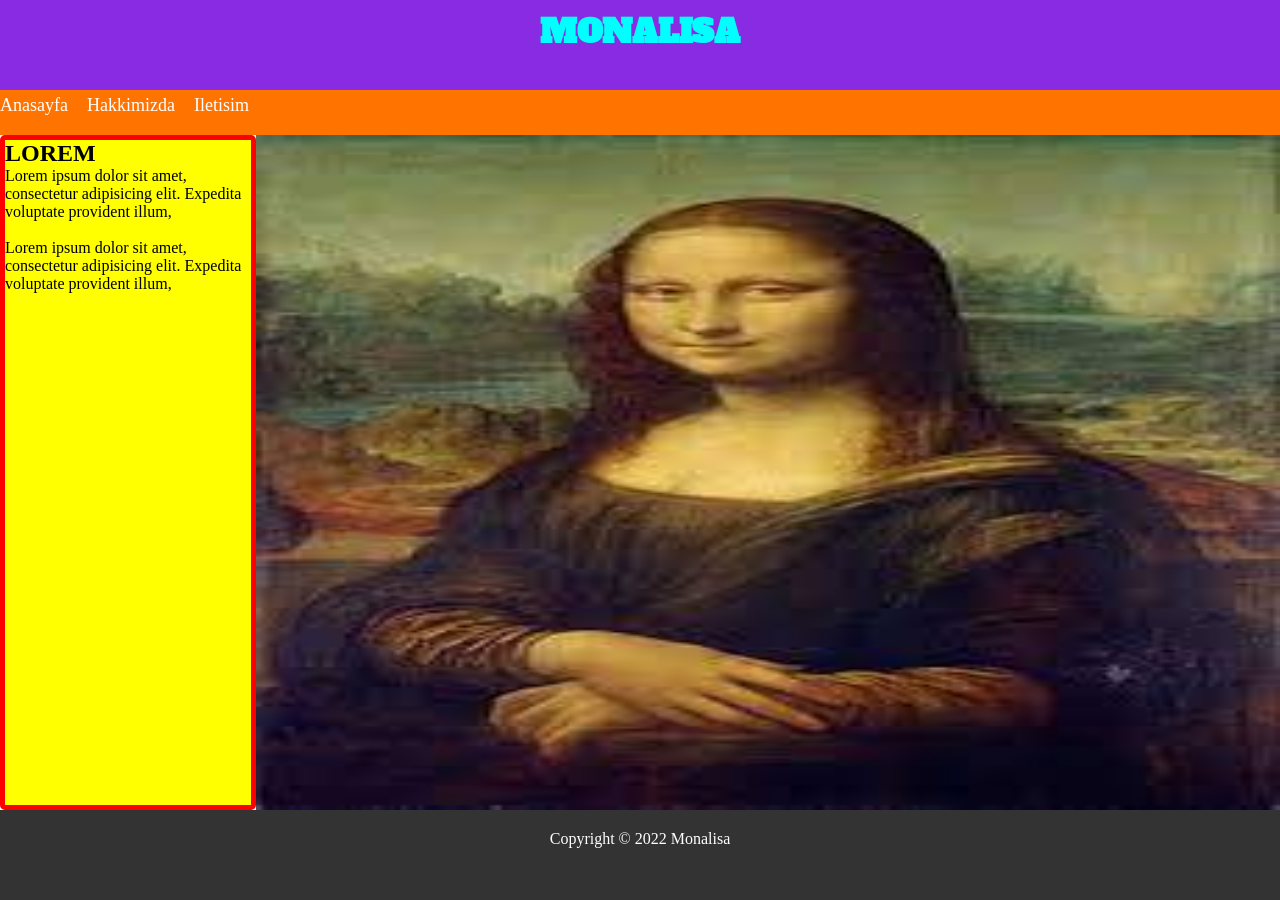
<file: Bg-Monalisa/index.html>
<!DOCTYPE html>
<html lang="en">
  <head>
    <meta charset="UTF-8" />
    <meta http-equiv="X-UA-Compatible" content="IE=edge" />
    <meta name="viewport" content="width=device-width, initial-scale=1.0" />
    <title>Monalisa</title>
    <link rel="stylesheet" href="style.css" />
    <link rel="stylesheet" href="https://cdnjs.cloudflare.com/ajax/libs/font-awesome/6.1.2/css/all.min.css">
<link rel="preconnect" href="https://fonts.googleapis.com">
<link rel="preconnect" href="https://fonts.gstatic.com" crossorigin>
<link href="https://fonts.googleapis.com/css2?family=Alfa+Slab+One&display=swap" rel="stylesheet">
</head>
  <body>
    <header id="main-header">
      <div class="container">
        <h1>MONALISA</h1>
      </div>
    </header>

    <nav id="navbar">
      <div class="container1">
        <ul>
          <li><a href="#">Anasayfa</a></li>
          <li><a href="#">Hakkimizda</a></li>
          <li><a href="#">Iletisim</a></li>
        </ul>
      </div>
    </nav>

    <div class="container2">
      

      <aside id="sidebar">
        <h1>LOREM</h1>
        <p>
          Lorem ipsum dolor sit amet, consectetur adipisicing elit. Expedita
          voluptate provident illum,
        </p>
        <br>
        <p>
          Lorem ipsum dolor sit amet, consectetur adipisicing elit. Expedita
          voluptate provident illum,
        </p>
        <br>
       
      </aside>
      <section id="main">
        <p></p>
      </section>
    </div>

    <footer id="main-footer">
      <p>Copyright &copy; 2022 Monalisa</p>
    </footer>
  </body>
</html>
</file>
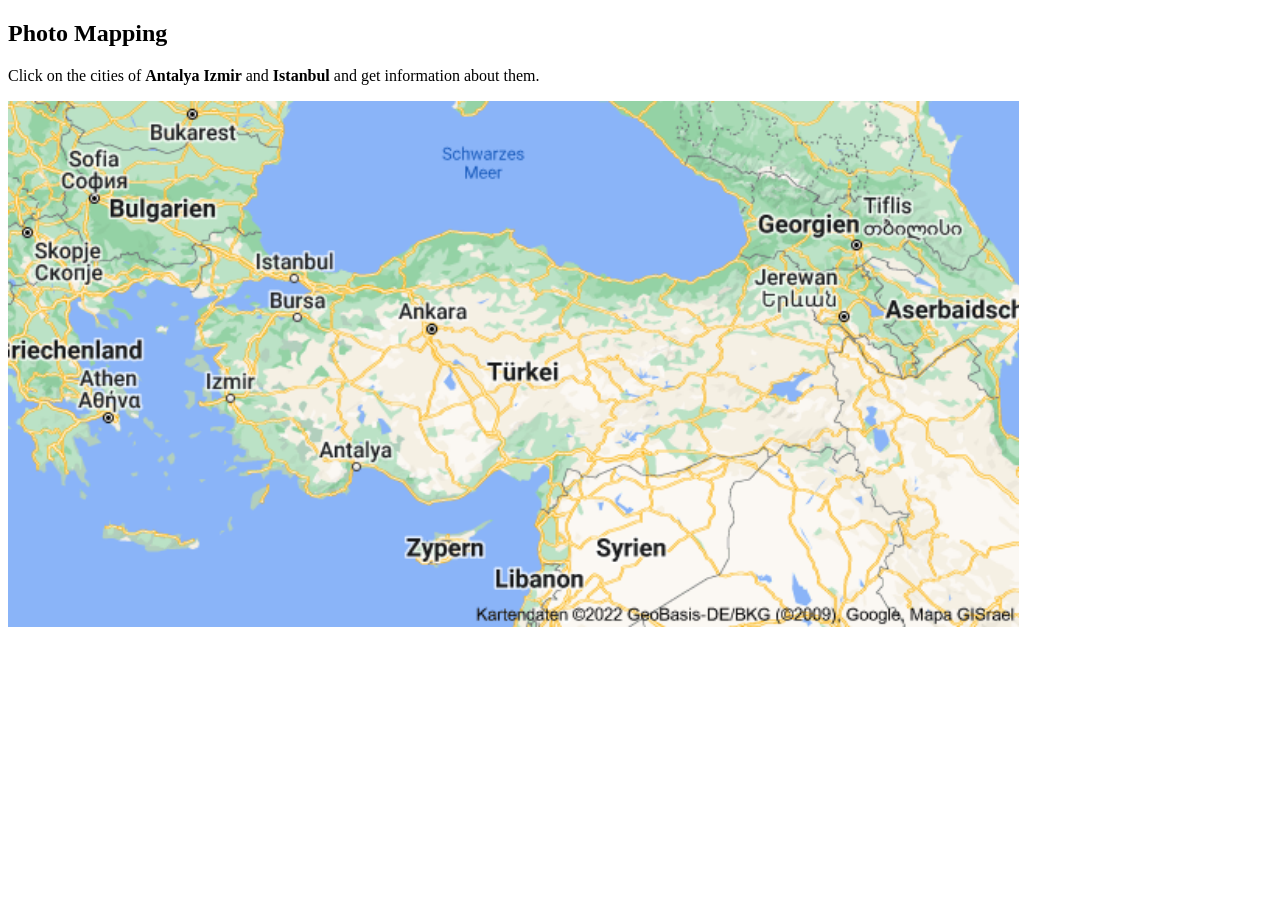
<file: Click Map/index.html>
<!DOCTYPE html>
<html lang="en">
  <head>
    <meta charset="UTF-8" />
    <meta http-equiv="X-UA-Compatible" content="IE=edge" />
    <meta name="viewport" content="width=device-width, initial-scale=1.0" />
    <title>Sehir</title>
  </head>
  <body>
    <h2>Photo Mapping</h2>
    <p>
      Click on the cities of <strong>Antalya</strong> <strong>Izmir</strong> and
      <strong>Istanbul</strong> and get information about them.
    </p>
    <img
      src="./harita.png"
      alt="Türkiye hatitasi"
      width="80%"
      usemap="#turkeymap"
    />
    <map name="turkeymap">
      <area
        shape="circle"
        coords="225,230,10"
        href="./antalya.html"
        target="_blank"
        alt="antalya hakkinda"
      />
      <!--! ekranın solundan 225 px üstten 230 px, yarıçapı 10 olan bir daireye denk gelmeli Antalya -->
      <area
        shape="circle"
        coords="140,185,10"
        href="./izmir.html"
        target="_blank"
        alt="Izmir"
      />
      <area
        shape="circle"
        coords="175,105,10"
        href="./istanbul.html"
        target="_blank"
        alt="istanbul"
      />
    </map>
  </body>
</html>
</file>
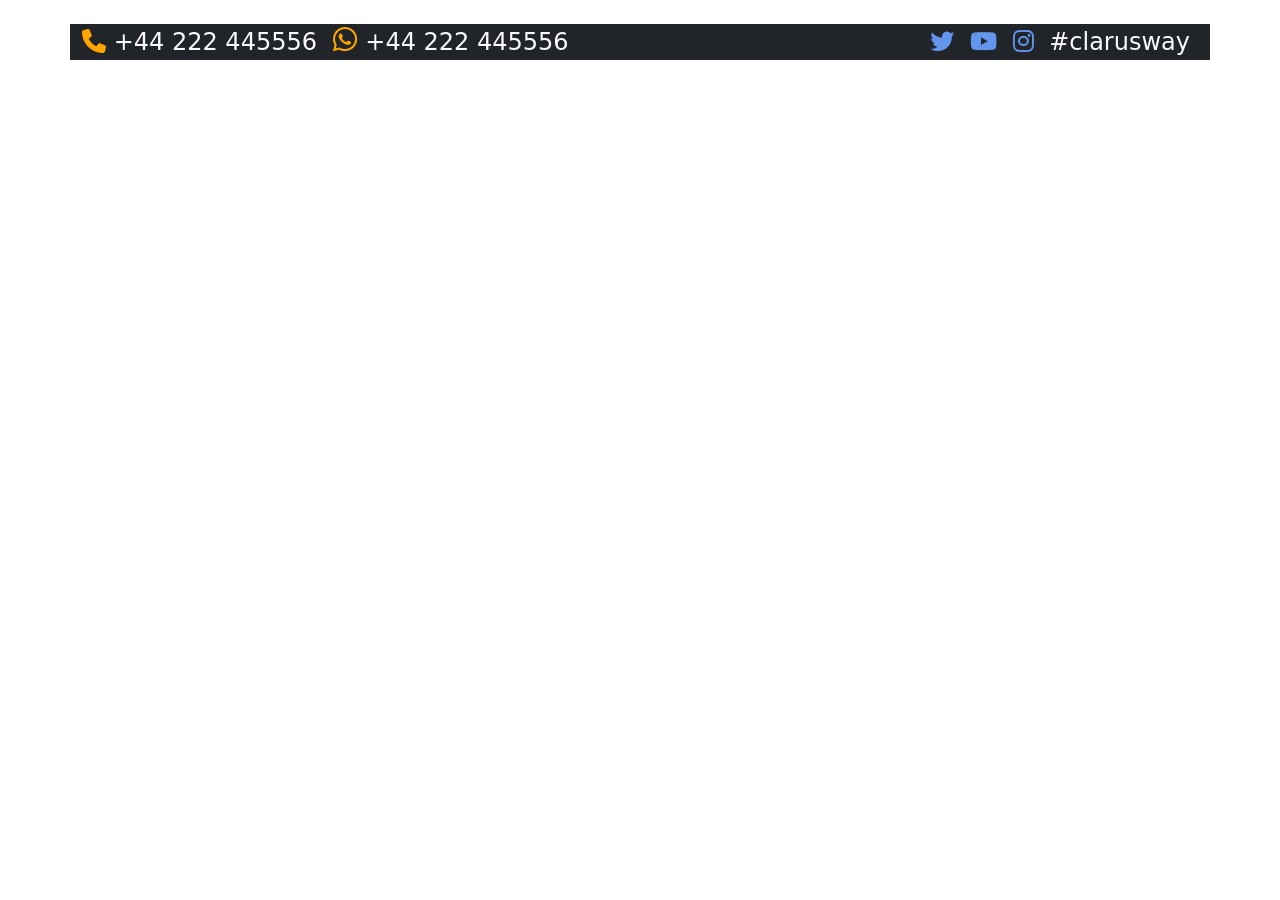
<file: dflex-bootstrap/index.html>
<!DOCTYPE html>
<html lang="en">
  <head>
    <meta charset="UTF-8" />
    <meta http-equiv="X-UA-Compatible" content="IE=edge" />
    <meta name="viewport" content="width=device-width, initial-scale=1.0" />
    <title>d-Flex Bootstrap</title>
    <link
      rel="stylesheet"
      href="	https://cdn.jsdelivr.net/npm/bootstrap@5.2.0-beta1/dist/css/bootstrap.min.css"
    />
    <link
      rel="stylesheet"
      href="https://cdnjs.cloudflare.com/ajax/libs/font-awesome/6.2.0/css/all.min.css"
    />

    <style>
      .fa-phone,
      .fa-whatsapp {
        color: orange;
      }
      .fa-twitter,
      .fa-youtube,
      .fa-instagram {
        color: cornflowerblue;
      }
    </style>
  </head>
  <body class="text-center text-light fs-4 fw-light ">
    <div class="container bg-dark d-flex justify-content-between mt-4">
      <div >
      <div class=" d-inline-block">
        <i class="fa-solid fa-phone"></i>
        <span class="d-none d-md-inline-block">+44 222 445556</span>
      </div>
      <div class="d-inline-block mx-2">
        <i class="fa-brands fa-whatsapp fs-3 "></i>
        <span class="d-none d-md-inline-block">+44 222 445556</span>
      </div>
      </div>
      <div class=" ">
        <i class="fa-brands fa-twitter "></i>
        <i class="fa-brands fa-youtube mx-2"></i>
        <i class="fa-brands fa-instagram "></i>
        <span class="mx-2 d-none d-lg-inline-block">#clarusway</span>
      </div>
    </div>

    <script
      src="https://cdn.jsdelivr.net/npm/bootstrap@5.1.3/dist/js/bootstrap.bundle.min.js"
      integrity="sha384-ka7Sk0Gln4gmtz2MlQnikT1wXgYsOg+OMhuP+IlRH9sENBO0LRn5q+8nbTov4+1p"
      crossorigin="anonymous"
    ></script>
  </body>
</html>
</file>
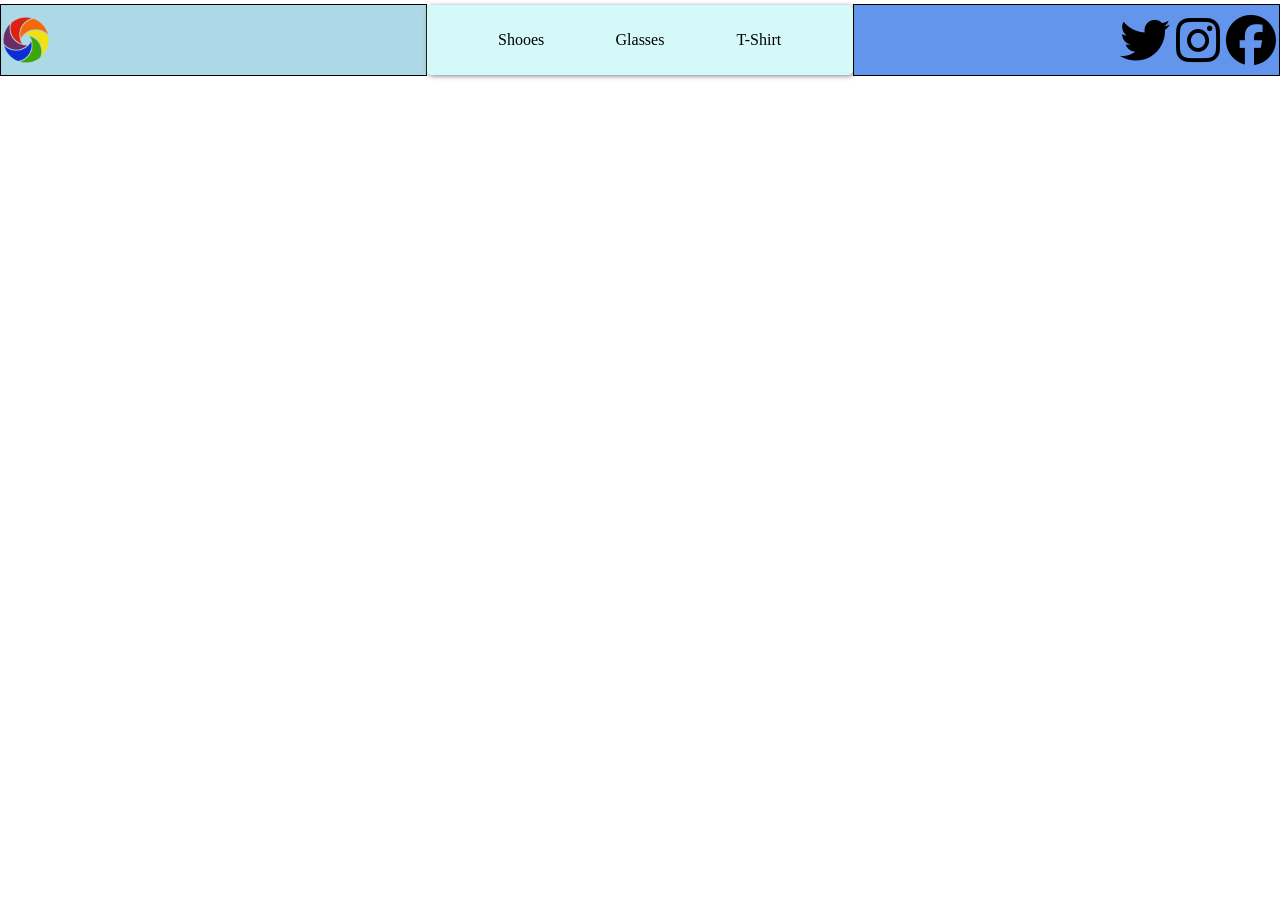
<file: Flex-transform/index.html>
<!DOCTYPE html>
<html lang="en">
  <head>
    <meta charset="UTF-8" />
    <meta http-equiv="X-UA-Compatible" content="IE=edge" />
    <meta name="viewport" content="width=device-width, initial-scale=1.0" />
    <title>Document</title>
    <link
      rel="stylesheet"
      href="https://cdnjs.cloudflare.com/ajax/libs/font-awesome/6.1.2/css/all.min.css"
    />
    <link rel="stylesheet" href="style.css" />
  </head>
  <body>
      <div class="container">
    <div class="box box1">
      <img src="./logo_colorful.png" alt="logo" />
    </div>

    <div class="box box2">
      <a href="#">Shooes</a>
      <a href="#">Glasses</a>
      <a href="#">T-Shirt</a>
    </div>

    <div class="box box3">
      <i class="fa-brands fa-twitter"></i>
      <i class="fa-brands fa-instagram"></i>
      <i class="fa-brands fa-facebook"></i>
    </div>
</div>
  </body>
</html>
</file>
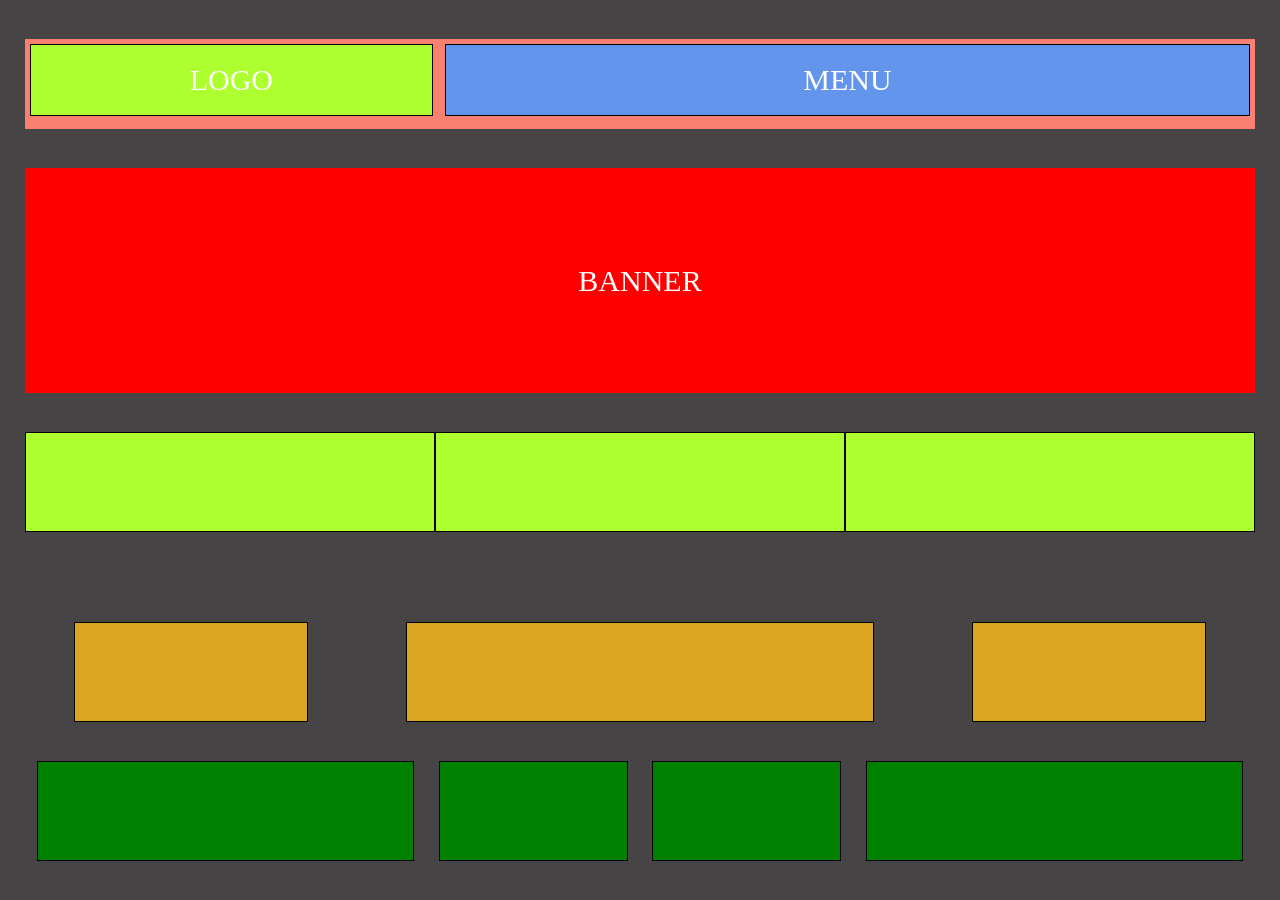
<file: flexGridPROJECT/index.html>
<!DOCTYPE html>
<html lang="en">
<head>
    <meta charset="UTF-8">
    <meta http-equiv="X-UA-Compatible" content="IE=edge">
    <meta name="viewport" content="width=device-width, initial-scale=1.0">
    <title>Project</title>
    <link rel="stylesheet" href="style.css">
</head>
<body>

    <header class="container">
        <div class="row">
            <div class="col-4">LOGO</div>
            <div class="col-8">MENU</div>
        </div>
    </header>

    <section class="container">
      <div class="row">
        <div class="col-12">BANNER</div>
      </div>
    </section>

    <section class="container">
      <div class="row">
        <div class="col-4"></div>
        <div class="col-4"></div>
        <div class="col-4"></div>
      </div>
    </section>

    <section class="container">
      <div class="row">
        <div class="col-3"></div>
        <div class="col-6"></div>
        <div class="col-3"></div>
      </div>
    </section>

    <section class="container">
      <div class="row">
        <div class="col-4"></div>
        <div class="col-2"></div>
        <div class="col-2"></div>
        <div class="col-4"></div>
      </div>
    </section>


    
</body>
</html>
</file>
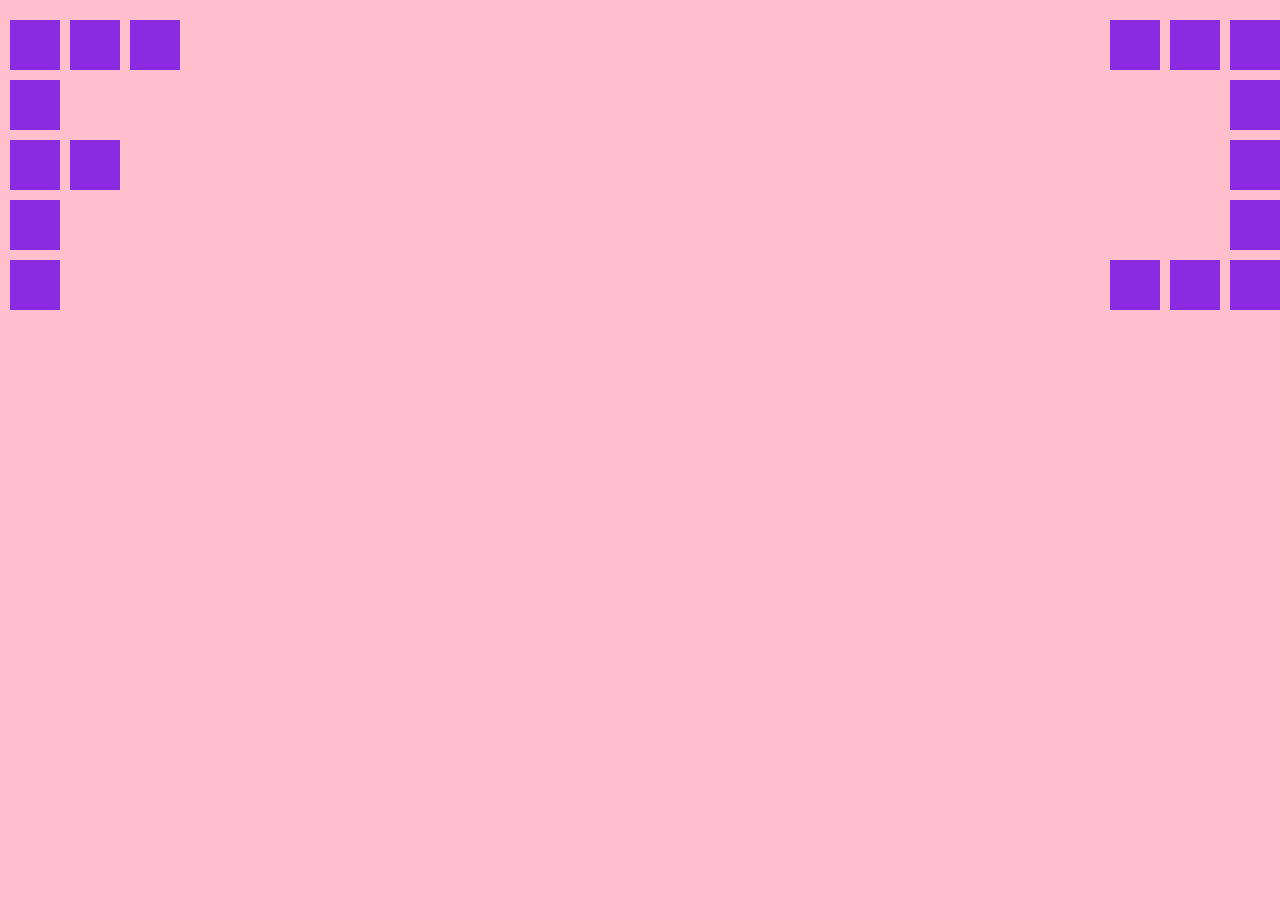
<file: Float/index.html>
<!DOCTYPE html>
<html lang="en">
  <head>
    <meta charset="UTF-8" />
    <meta http-equiv="X-UA-Compatible" content="IE=edge" />
    <meta name="viewport" content="width=device-width, initial-scale=1.0" />
    <title>Float Letter</title>
    <link rel="stylesheet" href="style.css" />
  </head>
  <body>
    <div class="container">
      <div class="box box1"></div>
      <div class="box box2"></div>
      <div class="box box3"></div>
      <div class="box box4"></div>
      <div class="box box5"></div>
      <div class="box box6"></div>
      <div class="box box7"></div>
      <div class="box box8"></div>
      <div class="box box9"></div>
      <div class="box box10"></div>
      <div class="box box11"></div>
      <div class="box box12"></div>
      <div class="box box13"></div>
      <div class="box box14"></div>
      <div class="box box15"></div>
      <div class="box box16"></div>
      <div class="box box17"></div>
    </div>
  </body>
</html>
</file>
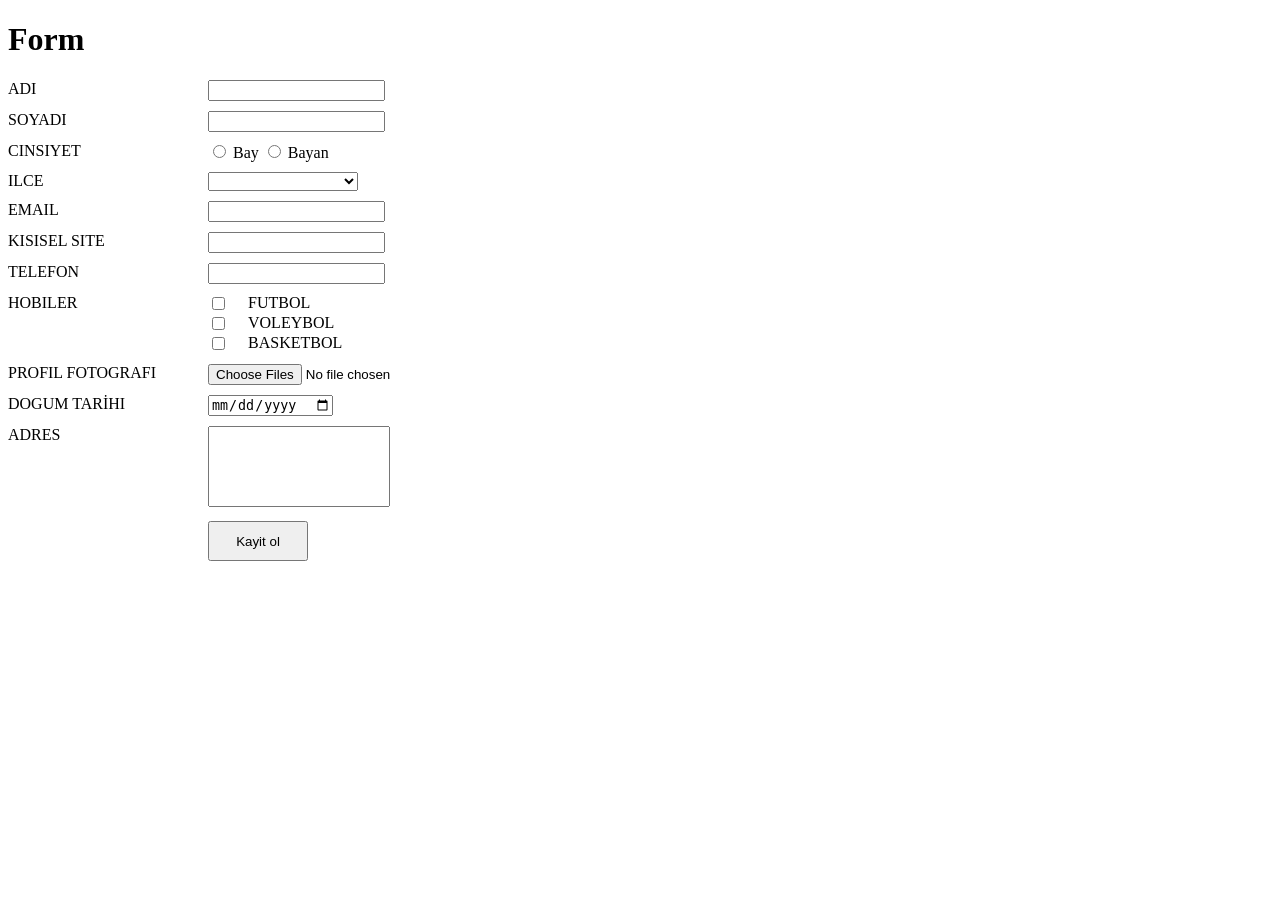
<file: Form/index.html>
<!DOCTYPE html>
<html lang="en">
  <head>
    <meta charset="UTF-8" />
    <meta http-equiv="X-UA-Compatible" content="IE=edge" />
    <meta name="viewport" content="width=device-width, initial-scale=1.0" />
    <title>Form</title>
    <style>
      .labelName {
        width: 200px;
      }

      .inputValue {
        width: 300px;
      }

      .divinfo {
        display: flex;
        margin-bottom: 10px;
      }
    </style>
  </head>
  <body>
    <h1>Form</h1>

    <div class="divinfo">
      <div class="labelName"><label for="ad">ADI</label></div>
      <div class="inputValue">
        <input id="ad" type="text" name="isim" value="" required />
      </div>
    </div>

    <div class="divinfo">
      <div class="labelName"><label for="soyad">SOYADI</label></div>
      <div class="inputValue">
        <input id="soyad" type="text" name="soyisim" value="" required />
      </div>
    </div>

    <div class="divinfo">
      <div class="labelName"><label>CINSIYET</label></div>
      <div class="inputValue">
        <input type="radio" name="cinsiyet" id="erkek" value="erkek" />
        <label for="erkek">Bay</label>

        <input type="radio" name="cinsiyet" id="kadın" value="kadın" />
        <label for="kadın">Bayan</label>
      </div>
    </div>

    <div class="divinfo">
      <div class="labelName">
        <label for="ilce">ILCE</label>
      </div>
      <div class="inputValue">
        <select style="width: 150px" name="ilce" id="ilce">
          <option value=""></option>
          <option value="Osmangazi">Osmangazi</option>
          <option value="Orhangazi">Orhangazi</option>
          <option value="Tepebasi">Tepebasi</option>
        </select>
      </div>
    </div>

    <div class="divinfo">
      <div class="labelName"><label for="email">EMAIL</label></div>
      <div class="inputValue">
        <input type="email" name="email" id="email" />
      </div>
    </div>

    <div class="divinfo">
      <div class="labelName"><label for="site">KISISEL SITE</label></div>
      <div class="inputValue">
        <input id="site" type="text" name="site" value="" />
      </div>
    </div>

    <div class="divinfo">
      <div class="labelName">
        <label class="labelName" for="tel">TELEFON</label>
      </div>
      <div class="inputValue">
        <input type="tel" name="tel" id="tel" />
      </div>
    </div>

    <div class="divinfo">
      <div class="labelName">
        <label class="labelName" for="">HOBILER</label>
      </div>
      <div class="inputValue">
        <div style="display: flex; width: 100px">
          <div style="margin-right: 20px">
            <input id="futbol" type="checkbox" name="spor1" value="futbol" />
          </div>
          <div><label for="futbol">FUTBOL</label></div>
        </div>
        <div style="display: flex; width: 100px">
          <div style="margin-right: 20px">
            <input
              id="voleybol"
              type="checkbox"
              name="spor2"
              value="voleybol"
            />
          </div>
          <div><label for="voleybol">VOLEYBOL</label></div>
        </div>
        <div style="display: flex; width: 100px">
          <div style="margin-right: 20px">
            <input
              id="basketbol"
              type="checkbox"
              name="spor3"
              value="basketbol"
            />
          </div>
          <div><label for="basketbol">BASKETBOL</label></div>
        </div>
      </div>
    </div>

    <div class="divinfo">
      <div class="labelName"><label for="dosya">PROFIL FOTOGRAFI</label></div>
      <div class="inputValue">
        <input type="file" name="dosya" id="dosya" multiple />
      </div>
    </div>

    <div class="divinfo">
      <div class="labelName"><label for="tarih">DOGUM TARİHI</label></div>
      <div class="inputValue">
        <input type="date" name="tarih" id="tarih" />
      </div>
    </div>

    <div class="divinfo">
      <div class="labelName"><label  for="adres">ADRES</label></div>
      <div class="inputValue">
        <textarea
            name="adres"
            id="adres"
            cols="20"
            rows="5"
            style="resize: none"
          ></textarea>
      </div>
    </div>


    <div class="divinfo">
      <div class="labelName"></div>
      <div class="inputValue">
        <input type="button" style="height:40px ; width:100px;" value="Kayit ol" />
      </div>
    </div>
  </body>
</html>
</file>
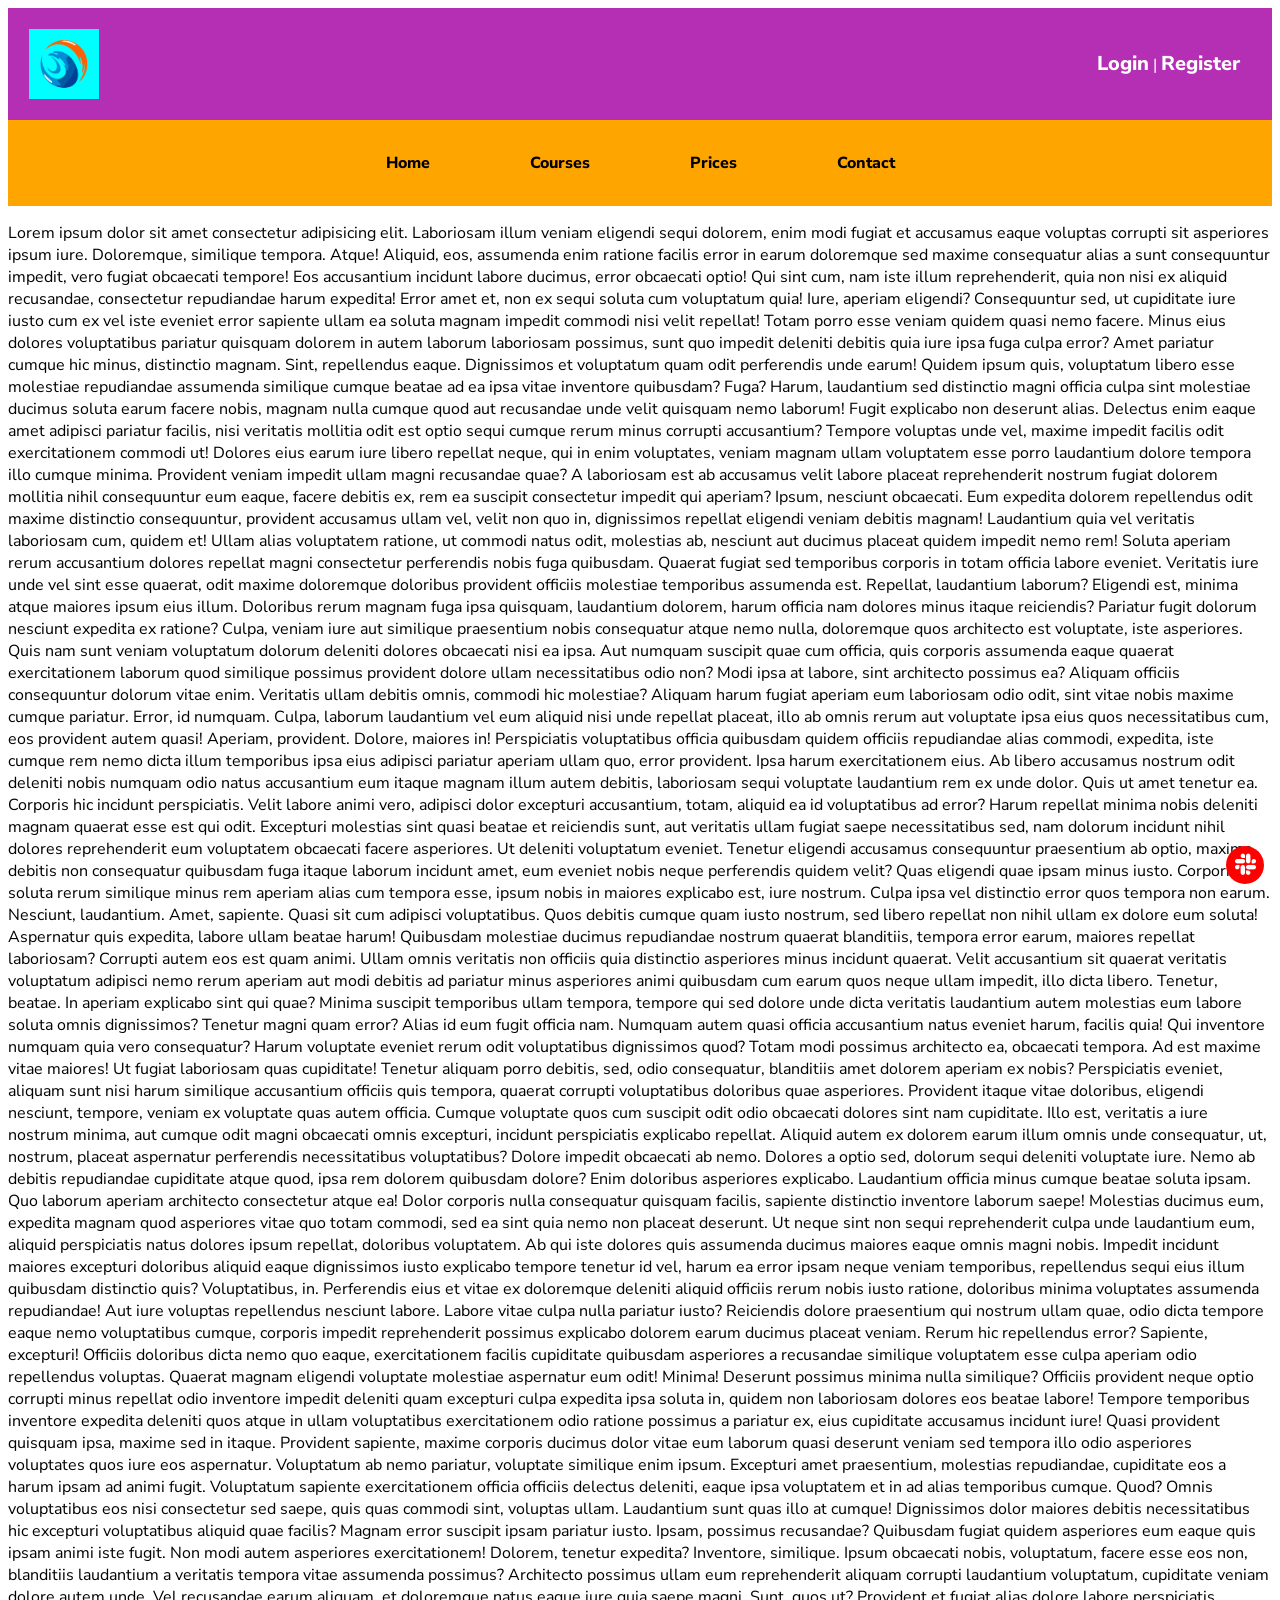
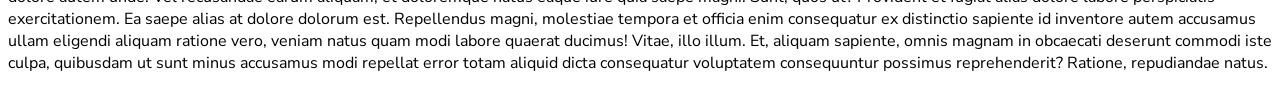
<file: Position-Practice/index.html>
<!DOCTYPE html>
<html lang="en">
  <head>
    <meta charset="UTF-8" />
    <meta http-equiv="X-UA-Compatible" content="IE=edge" />
    <meta name="viewport" content="width=device-width, initial-scale=1.0" />
    <title>POSITION PRACTICE</title>
    <link
      rel="stylesheet"
      href="https://cdnjs.cloudflare.com/ajax/libs/font-awesome/6.1.1/css/all.min.css"
      integrity="sha512-KfkfwYDsLkIlwQp6LFnl8zNdLGxu9YAA1QvwINks4PhcElQSvqcyVLLD9aMhXd13uQjoXtEKNosOWaZqXgel0g=="
      crossorigin="anonymous"
      referrerpolicy="no-referrer"
    />

    <link
      href="https://fonts.googleapis.com/css?family=Nunito+Sans:200,200italic,300,300italic,regular,italic,600,600italic,700,700italic,800,800italic,900,900italic"
      rel="stylesheet"
    />
    <link rel="stylesheet" href="style.css" />
  </head>
  <body>
    <nav class="navbar-mor">
      <a href="#"><img src="./img/logo.png" alt="logo" width="70px" /></a>

      <div class="menu">
        <a href="#">Login</a> |
        <a href="#">Register</a>
      </div>
    </nav>

    <nav class="navbar-turuncu">
      <a href="#">Home</a>
      <a href="#">Courses</a>
      <a href="#">Prices</a>
      <a href="#">Contact</a>
    </nav>

    <div class="slack">
      <i class="fa-brands fa-slack"></i>
    </div>

    <main>
      <p>
        Lorem ipsum dolor sit amet consectetur adipisicing elit. Laboriosam
        illum veniam eligendi sequi dolorem, enim modi fugiat et accusamus eaque
        voluptas corrupti sit asperiores ipsum iure. Doloremque, similique
        tempora. Atque! Aliquid, eos, assumenda enim ratione facilis error in
        earum doloremque sed maxime consequatur alias a sunt consequuntur
        impedit, vero fugiat obcaecati tempore! Eos accusantium incidunt labore
        ducimus, error obcaecati optio! Qui sint cum, nam iste illum
        reprehenderit, quia non nisi ex aliquid recusandae, consectetur
        repudiandae harum expedita! Error amet et, non ex sequi soluta cum
        voluptatum quia! Iure, aperiam eligendi? Consequuntur sed, ut cupiditate
        iure iusto cum ex vel iste eveniet error sapiente ullam ea soluta magnam
        impedit commodi nisi velit repellat! Totam porro esse veniam quidem
        quasi nemo facere. Minus eius dolores voluptatibus pariatur quisquam
        dolorem in autem laborum laboriosam possimus, sunt quo impedit deleniti
        debitis quia iure ipsa fuga culpa error? Amet pariatur cumque hic minus,
        distinctio magnam. Sint, repellendus eaque. Dignissimos et voluptatum
        quam odit perferendis unde earum! Quidem ipsum quis, voluptatum libero
        esse molestiae repudiandae assumenda similique cumque beatae ad ea ipsa
        vitae inventore quibusdam? Fuga? Harum, laudantium sed distinctio magni
        officia culpa sint molestiae ducimus soluta earum facere nobis, magnam
        nulla cumque quod aut recusandae unde velit quisquam nemo laborum! Fugit
        explicabo non deserunt alias. Delectus enim eaque amet adipisci pariatur
        facilis, nisi veritatis mollitia odit est optio sequi cumque rerum minus
        corrupti accusantium? Tempore voluptas unde vel, maxime impedit facilis
        odit exercitationem commodi ut! Dolores eius earum iure libero repellat
        neque, qui in enim voluptates, veniam magnam ullam voluptatem esse porro
        laudantium dolore tempora illo cumque minima. Provident veniam impedit
        ullam magni recusandae quae? A laboriosam est ab accusamus velit labore
        placeat reprehenderit nostrum fugiat dolorem mollitia nihil consequuntur
        eum eaque, facere debitis ex, rem ea suscipit consectetur impedit qui
        aperiam? Ipsum, nesciunt obcaecati. Eum expedita dolorem repellendus
        odit maxime distinctio consequuntur, provident accusamus ullam vel,
        velit non quo in, dignissimos repellat eligendi veniam debitis magnam!
        Laudantium quia vel veritatis laboriosam cum, quidem et! Ullam alias
        voluptatem ratione, ut commodi natus odit, molestias ab, nesciunt aut
        ducimus placeat quidem impedit nemo rem! Soluta aperiam rerum
        accusantium dolores repellat magni consectetur perferendis nobis fuga
        quibusdam. Quaerat fugiat sed temporibus corporis in totam officia
        labore eveniet. Veritatis iure unde vel sint esse quaerat, odit maxime
        doloremque doloribus provident officiis molestiae temporibus assumenda
        est. Repellat, laudantium laborum? Eligendi est, minima atque maiores
        ipsum eius illum. Doloribus rerum magnam fuga ipsa quisquam, laudantium
        dolorem, harum officia nam dolores minus itaque reiciendis? Pariatur
        fugit dolorum nesciunt expedita ex ratione? Culpa, veniam iure aut
        similique praesentium nobis consequatur atque nemo nulla, doloremque
        quos architecto est voluptate, iste asperiores. Quis nam sunt veniam
        voluptatum dolorum deleniti dolores obcaecati nisi ea ipsa. Aut numquam
        suscipit quae cum officia, quis corporis assumenda eaque quaerat
        exercitationem laborum quod similique possimus provident dolore ullam
        necessitatibus odio non? Modi ipsa at labore, sint architecto possimus
        ea? Aliquam officiis consequuntur dolorum vitae enim. Veritatis ullam
        debitis omnis, commodi hic molestiae? Aliquam harum fugiat aperiam eum
        laboriosam odio odit, sint vitae nobis maxime cumque pariatur. Error, id
        numquam. Culpa, laborum laudantium vel eum aliquid nisi unde repellat
        placeat, illo ab omnis rerum aut voluptate ipsa eius quos necessitatibus
        cum, eos provident autem quasi! Aperiam, provident. Dolore, maiores in!
        Perspiciatis voluptatibus officia quibusdam quidem officiis repudiandae
        alias commodi, expedita, iste cumque rem nemo dicta illum temporibus
        ipsa eius adipisci pariatur aperiam ullam quo, error provident. Ipsa
        harum exercitationem eius. Ab libero accusamus nostrum odit deleniti
        nobis numquam odio natus accusantium eum itaque magnam illum autem
        debitis, laboriosam sequi voluptate laudantium rem ex unde dolor. Quis
        ut amet tenetur ea. Corporis hic incidunt perspiciatis. Velit labore
        animi vero, adipisci dolor excepturi accusantium, totam, aliquid ea id
        voluptatibus ad error? Harum repellat minima nobis deleniti magnam
        quaerat esse est qui odit. Excepturi molestias sint quasi beatae et
        reiciendis sunt, aut veritatis ullam fugiat saepe necessitatibus sed,
        nam dolorum incidunt nihil dolores reprehenderit eum voluptatem
        obcaecati facere asperiores. Ut deleniti voluptatum eveniet. Tenetur
        eligendi accusamus consequuntur praesentium ab optio, maxime debitis non
        consequatur quibusdam fuga itaque laborum incidunt amet, eum eveniet
        nobis neque perferendis quidem velit? Quas eligendi quae ipsam minus
        iusto. Corporis, soluta rerum similique minus rem aperiam alias cum
        tempora esse, ipsum nobis in maiores explicabo est, iure nostrum. Culpa
        ipsa vel distinctio error quos tempora non earum. Nesciunt, laudantium.
        Amet, sapiente. Quasi sit cum adipisci voluptatibus. Quos debitis cumque
        quam iusto nostrum, sed libero repellat non nihil ullam ex dolore eum
        soluta! Aspernatur quis expedita, labore ullam beatae harum! Quibusdam
        molestiae ducimus repudiandae nostrum quaerat blanditiis, tempora error
        earum, maiores repellat laboriosam? Corrupti autem eos est quam animi.
        Ullam omnis veritatis non officiis quia distinctio asperiores minus
        incidunt quaerat. Velit accusantium sit quaerat veritatis voluptatum
        adipisci nemo rerum aperiam aut modi debitis ad pariatur minus
        asperiores animi quibusdam cum earum quos neque ullam impedit, illo
        dicta libero. Tenetur, beatae. In aperiam explicabo sint qui quae?
        Minima suscipit temporibus ullam tempora, tempore qui sed dolore unde
        dicta veritatis laudantium autem molestias eum labore soluta omnis
        dignissimos? Tenetur magni quam error? Alias id eum fugit officia nam.
        Numquam autem quasi officia accusantium natus eveniet harum, facilis
        quia! Qui inventore numquam quia vero consequatur? Harum voluptate
        eveniet rerum odit voluptatibus dignissimos quod? Totam modi possimus
        architecto ea, obcaecati tempora. Ad est maxime vitae maiores! Ut fugiat
        laboriosam quas cupiditate! Tenetur aliquam porro debitis, sed, odio
        consequatur, blanditiis amet dolorem aperiam ex nobis? Perspiciatis
        eveniet, aliquam sunt nisi harum similique accusantium officiis quis
        tempora, quaerat corrupti voluptatibus doloribus quae asperiores.
        Provident itaque vitae doloribus, eligendi nesciunt, tempore, veniam ex
        voluptate quas autem officia. Cumque voluptate quos cum suscipit odit
        odio obcaecati dolores sint nam cupiditate. Illo est, veritatis a iure
        nostrum minima, aut cumque odit magni obcaecati omnis excepturi,
        incidunt perspiciatis explicabo repellat. Aliquid autem ex dolorem earum
        illum omnis unde consequatur, ut, nostrum, placeat aspernatur
        perferendis necessitatibus voluptatibus? Dolore impedit obcaecati ab
        nemo. Dolores a optio sed, dolorum sequi deleniti voluptate iure. Nemo
        ab debitis repudiandae cupiditate atque quod, ipsa rem dolorem quibusdam
        dolore? Enim doloribus asperiores explicabo. Laudantium officia minus
        cumque beatae soluta ipsam. Quo laborum aperiam architecto consectetur
        atque ea! Dolor corporis nulla consequatur quisquam facilis, sapiente
        distinctio inventore laborum saepe! Molestias ducimus eum, expedita
        magnam quod asperiores vitae quo totam commodi, sed ea sint quia nemo
        non placeat deserunt. Ut neque sint non sequi reprehenderit culpa unde
        laudantium eum, aliquid perspiciatis natus dolores ipsum repellat,
        doloribus voluptatem. Ab qui iste dolores quis assumenda ducimus maiores
        eaque omnis magni nobis. Impedit incidunt maiores excepturi doloribus
        aliquid eaque dignissimos iusto explicabo tempore tenetur id vel, harum
        ea error ipsam neque veniam temporibus, repellendus sequi eius illum
        quibusdam distinctio quis? Voluptatibus, in. Perferendis eius et vitae
        ex doloremque deleniti aliquid officiis rerum nobis iusto ratione,
        doloribus minima voluptates assumenda repudiandae! Aut iure voluptas
        repellendus nesciunt labore. Labore vitae culpa nulla pariatur iusto?
        Reiciendis dolore praesentium qui nostrum ullam quae, odio dicta tempore
        eaque nemo voluptatibus cumque, corporis impedit reprehenderit possimus
        explicabo dolorem earum ducimus placeat veniam. Rerum hic repellendus
        error? Sapiente, excepturi! Officiis doloribus dicta nemo quo eaque,
        exercitationem facilis cupiditate quibusdam asperiores a recusandae
        similique voluptatem esse culpa aperiam odio repellendus voluptas.
        Quaerat magnam eligendi voluptate molestiae aspernatur eum odit! Minima!
        Deserunt possimus minima nulla similique? Officiis provident neque optio
        corrupti minus repellat odio inventore impedit deleniti quam excepturi
        culpa expedita ipsa soluta in, quidem non laboriosam dolores eos beatae
        labore! Tempore temporibus inventore expedita deleniti quos atque in
        ullam voluptatibus exercitationem odio ratione possimus a pariatur ex,
        eius cupiditate accusamus incidunt iure! Quasi provident quisquam ipsa,
        maxime sed in itaque. Provident sapiente, maxime corporis ducimus dolor
        vitae eum laborum quasi deserunt veniam sed tempora illo odio asperiores
        voluptates quos iure eos aspernatur. Voluptatum ab nemo pariatur,
        voluptate similique enim ipsum. Excepturi amet praesentium, molestias
        repudiandae, cupiditate eos a harum ipsam ad animi fugit. Voluptatum
        sapiente exercitationem officia officiis delectus deleniti, eaque ipsa
        voluptatem et in ad alias temporibus cumque. Quod? Omnis voluptatibus
        eos nisi consectetur sed saepe, quis quas commodi sint, voluptas ullam.
        Laudantium sunt quas illo at cumque! Dignissimos dolor maiores debitis
        necessitatibus hic excepturi voluptatibus aliquid quae facilis? Magnam
        error suscipit ipsam pariatur iusto. Ipsam, possimus recusandae?
        Quibusdam fugiat quidem asperiores eum eaque quis ipsam animi iste
        fugit. Non modi autem asperiores exercitationem! Dolorem, tenetur
        expedita? Inventore, similique. Ipsum obcaecati nobis, voluptatum,
        facere esse eos non, blanditiis laudantium a veritatis tempora vitae
        assumenda possimus? Architecto possimus ullam eum reprehenderit aliquam
        corrupti laudantium voluptatum, cupiditate veniam dolore autem unde. Vel
        recusandae earum aliquam, et doloremque natus eaque iure quia saepe
        magni. Sunt, quos ut? Provident et fugiat alias dolore labore
        perspiciatis exercitationem. Ea saepe alias at dolore dolorum est.
        Repellendus magni, molestiae tempora et officia enim consequatur ex
        distinctio sapiente id inventore autem accusamus ullam eligendi aliquam
        ratione vero, veniam natus quam modi labore quaerat ducimus! Vitae, illo
        illum. Et, aliquam sapiente, omnis magnam in obcaecati deserunt commodi
        iste culpa, quibusdam ut sunt minus accusamus modi repellat error totam
        aliquid dicta consequatur voluptatem consequuntur possimus
        reprehenderit? Ratione, repudiandae natus.
      </p>
    </main>
  </body>
</html>
</file>
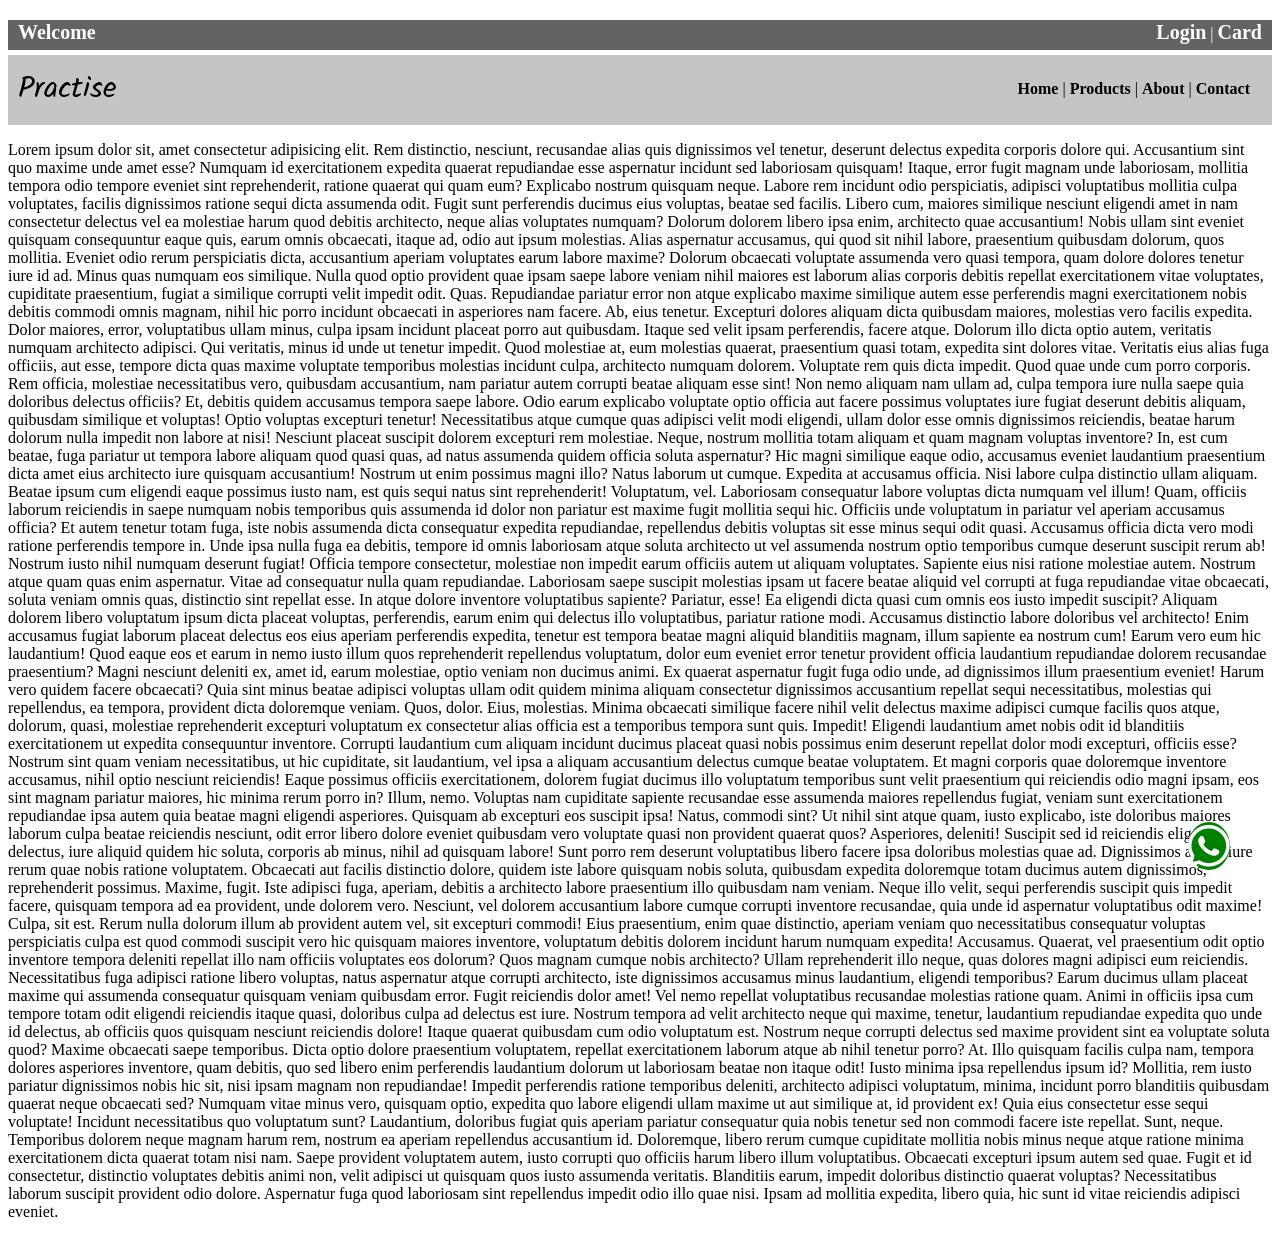
<file: Position1/index.html>
<!DOCTYPE html>
<html lang="en">
  <head>
    <meta charset="UTF-8" />
    <meta http-equiv="X-UA-Compatible" content="IE=edge" />
    <meta name="viewport" content="width=device-width, initial-scale=1.0" />
    <title>Position1</title>
    <link rel="preconnect" href="https://fonts.googleapis.com" />
    <link rel="preconnect" href="https://fonts.gstatic.com" crossorigin />
    <link
      href="https://fonts.googleapis.com/css2?family=Kalam&display=swap"
      rel="stylesheet"
    />
    <link rel="preconnect" href="https://fonts.googleapis.com" />
    <link rel="preconnect" href="https://fonts.gstatic.com" crossorigin />
    <link
      href="https://fonts.googleapis.com/css2?family=Kalam&display=swap"
      rel="stylesheet"
    />
    <link
      rel="stylesheet"
      href="https://cdnjs.cloudflare.com/ajax/libs/font-awesome/6.1.2/css/all.min.css"
      integrity="sha512-1sCRPdkRXhBV2PBLUdRb4tMg1w2YPf37qatUFeS7zlBy7jJI8Lf4VHwWfZZfpXtYSLy85pkm9GaYVYMfw5BC1A=="
      crossorigin="anonymous"
      referrerpolicy="no-referrer"
    />
    <link rel="stylesheet" href="style.css" />
  </head>
  <body>
    <nav class="nav1">
      <p>Welcome</p>

      <div class="menu1">
        <a href="#">Login</a> |
        <a href="#">Card</a>
      </div>
    </nav>

    <nav class="nav2">
      <p>Practise</p>

      <div class="menu2">
        <a href="#">Home</a> | <a href="#">Products</a> |
        <a href="#">About</a> |
        <a href="#">Contact</a>
      </div>
    </nav>

    <a href="#"><i class="fa-brands fa-whatsapp fa-3x"></i></a>

    <p>
      Lorem ipsum dolor sit, amet consectetur adipisicing elit. Rem distinctio,
      nesciunt, recusandae alias quis dignissimos vel tenetur, deserunt delectus
      expedita corporis dolore qui. Accusantium sint quo maxime unde amet esse?
      Numquam id exercitationem expedita quaerat repudiandae esse aspernatur
      incidunt sed laboriosam quisquam! Itaque, error fugit magnam unde
      laboriosam, mollitia tempora odio tempore eveniet sint reprehenderit,
      ratione quaerat qui quam eum? Explicabo nostrum quisquam neque. Labore rem
      incidunt odio perspiciatis, adipisci voluptatibus mollitia culpa
      voluptates, facilis dignissimos ratione sequi dicta assumenda odit. Fugit
      sunt perferendis ducimus eius voluptas, beatae sed facilis. Libero cum,
      maiores similique nesciunt eligendi amet in nam consectetur delectus vel
      ea molestiae harum quod debitis architecto, neque alias voluptates
      numquam? Dolorum dolorem libero ipsa enim, architecto quae accusantium!
      Nobis ullam sint eveniet quisquam consequuntur eaque quis, earum omnis
      obcaecati, itaque ad, odio aut ipsum molestias. Alias aspernatur
      accusamus, qui quod sit nihil labore, praesentium quibusdam dolorum, quos
      mollitia. Eveniet odio rerum perspiciatis dicta, accusantium aperiam
      voluptates earum labore maxime? Dolorum obcaecati voluptate assumenda vero
      quasi tempora, quam dolore dolores tenetur iure id ad. Minus quas numquam
      eos similique. Nulla quod optio provident quae ipsam saepe labore veniam
      nihil maiores est laborum alias corporis debitis repellat exercitationem
      vitae voluptates, cupiditate praesentium, fugiat a similique corrupti
      velit impedit odit. Quas. Repudiandae pariatur error non atque explicabo
      maxime similique autem esse perferendis magni exercitationem nobis debitis
      commodi omnis magnam, nihil hic porro incidunt obcaecati in asperiores nam
      facere. Ab, eius tenetur. Excepturi dolores aliquam dicta quibusdam
      maiores, molestias vero facilis expedita. Dolor maiores, error,
      voluptatibus ullam minus, culpa ipsam incidunt placeat porro aut
      quibusdam. Itaque sed velit ipsam perferendis, facere atque. Dolorum illo
      dicta optio autem, veritatis numquam architecto adipisci. Qui veritatis,
      minus id unde ut tenetur impedit. Quod molestiae at, eum molestias
      quaerat, praesentium quasi totam, expedita sint dolores vitae. Veritatis
      eius alias fuga officiis, aut esse, tempore dicta quas maxime voluptate
      temporibus molestias incidunt culpa, architecto numquam dolorem. Voluptate
      rem quis dicta impedit. Quod quae unde cum porro corporis. Rem officia,
      molestiae necessitatibus vero, quibusdam accusantium, nam pariatur autem
      corrupti beatae aliquam esse sint! Non nemo aliquam nam ullam ad, culpa
      tempora iure nulla saepe quia doloribus delectus officiis? Et, debitis
      quidem accusamus tempora saepe labore. Odio earum explicabo voluptate
      optio officia aut facere possimus voluptates iure fugiat deserunt debitis
      aliquam, quibusdam similique et voluptas! Optio voluptas excepturi
      tenetur! Necessitatibus atque cumque quas adipisci velit modi eligendi,
      ullam dolor esse omnis dignissimos reiciendis, beatae harum dolorum nulla
      impedit non labore at nisi! Nesciunt placeat suscipit dolorem excepturi
      rem molestiae. Neque, nostrum mollitia totam aliquam et quam magnam
      voluptas inventore? In, est cum beatae, fuga pariatur ut tempora labore
      aliquam quod quasi quas, ad natus assumenda quidem officia soluta
      aspernatur? Hic magni similique eaque odio, accusamus eveniet laudantium
      praesentium dicta amet eius architecto iure quisquam accusantium! Nostrum
      ut enim possimus magni illo? Natus laborum ut cumque. Expedita at
      accusamus officia. Nisi labore culpa distinctio ullam aliquam. Beatae
      ipsum cum eligendi eaque possimus iusto nam, est quis sequi natus sint
      reprehenderit! Voluptatum, vel. Laboriosam consequatur labore voluptas
      dicta numquam vel illum! Quam, officiis laborum reiciendis in saepe
      numquam nobis temporibus quis assumenda id dolor non pariatur est maxime
      fugit mollitia sequi hic. Officiis unde voluptatum in pariatur vel aperiam
      accusamus officia? Et autem tenetur totam fuga, iste nobis assumenda dicta
      consequatur expedita repudiandae, repellendus debitis voluptas sit esse
      minus sequi odit quasi. Accusamus officia dicta vero modi ratione
      perferendis tempore in. Unde ipsa nulla fuga ea debitis, tempore id omnis
      laboriosam atque soluta architecto ut vel assumenda nostrum optio
      temporibus cumque deserunt suscipit rerum ab! Nostrum iusto nihil numquam
      deserunt fugiat! Officia tempore consectetur, molestiae non impedit earum
      officiis autem ut aliquam voluptates. Sapiente eius nisi ratione molestiae
      autem. Nostrum atque quam quas enim aspernatur. Vitae ad consequatur nulla
      quam repudiandae. Laboriosam saepe suscipit molestias ipsam ut facere
      beatae aliquid vel corrupti at fuga repudiandae vitae obcaecati, soluta
      veniam omnis quas, distinctio sint repellat esse. In atque dolore
      inventore voluptatibus sapiente? Pariatur, esse! Ea eligendi dicta quasi
      cum omnis eos iusto impedit suscipit? Aliquam dolorem libero voluptatum
      ipsum dicta placeat voluptas, perferendis, earum enim qui delectus illo
      voluptatibus, pariatur ratione modi. Accusamus distinctio labore doloribus
      vel architecto! Enim accusamus fugiat laborum placeat delectus eos eius
      aperiam perferendis expedita, tenetur est tempora beatae magni aliquid
      blanditiis magnam, illum sapiente ea nostrum cum! Earum vero eum hic
      laudantium! Quod eaque eos et earum in nemo iusto illum quos reprehenderit
      repellendus voluptatum, dolor eum eveniet error tenetur provident officia
      laudantium repudiandae dolorem recusandae praesentium? Magni nesciunt
      deleniti ex, amet id, earum molestiae, optio veniam non ducimus animi. Ex
      quaerat aspernatur fugit fuga odio unde, ad dignissimos illum praesentium
      eveniet! Harum vero quidem facere obcaecati? Quia sint minus beatae
      adipisci voluptas ullam odit quidem minima aliquam consectetur dignissimos
      accusantium repellat sequi necessitatibus, molestias qui repellendus, ea
      tempora, provident dicta doloremque veniam. Quos, dolor. Eius, molestias.
      Minima obcaecati similique facere nihil velit delectus maxime adipisci
      cumque facilis quos atque, dolorum, quasi, molestiae reprehenderit
      excepturi voluptatum ex consectetur alias officia est a temporibus tempora
      sunt quis. Impedit! Eligendi laudantium amet nobis odit id blanditiis
      exercitationem ut expedita consequuntur inventore. Corrupti laudantium cum
      aliquam incidunt ducimus placeat quasi nobis possimus enim deserunt
      repellat dolor modi excepturi, officiis esse? Nostrum sint quam veniam
      necessitatibus, ut hic cupiditate, sit laudantium, vel ipsa a aliquam
      accusantium delectus cumque beatae voluptatem. Et magni corporis quae
      doloremque inventore accusamus, nihil optio nesciunt reiciendis! Eaque
      possimus officiis exercitationem, dolorem fugiat ducimus illo voluptatum
      temporibus sunt velit praesentium qui reiciendis odio magni ipsam, eos
      sint magnam pariatur maiores, hic minima rerum porro in? Illum, nemo.
      Voluptas nam cupiditate sapiente recusandae esse assumenda maiores
      repellendus fugiat, veniam sunt exercitationem repudiandae ipsa autem quia
      beatae magni eligendi asperiores. Quisquam ab excepturi eos suscipit ipsa!
      Natus, commodi sint? Ut nihil sint atque quam, iusto explicabo, iste
      doloribus maiores laborum culpa beatae reiciendis nesciunt, odit error
      libero dolore eveniet quibusdam vero voluptate quasi non provident quaerat
      quos? Asperiores, deleniti! Suscipit sed id reiciendis eligendi delectus,
      iure aliquid quidem hic soluta, corporis ab minus, nihil ad quisquam
      labore! Sunt porro rem deserunt voluptatibus libero facere ipsa doloribus
      molestias quae ad. Dignissimos autem iure rerum quae nobis ratione
      voluptatem. Obcaecati aut facilis distinctio dolore, quidem iste labore
      quisquam nobis soluta, quibusdam expedita doloremque totam ducimus autem
      dignissimos, reprehenderit possimus. Maxime, fugit. Iste adipisci fuga,
      aperiam, debitis a architecto labore praesentium illo quibusdam nam
      veniam. Neque illo velit, sequi perferendis suscipit quis impedit facere,
      quisquam tempora ad ea provident, unde dolorem vero. Nesciunt, vel dolorem
      accusantium labore cumque corrupti inventore recusandae, quia unde id
      aspernatur voluptatibus odit maxime! Culpa, sit est. Rerum nulla dolorum
      illum ab provident autem vel, sit excepturi commodi! Eius praesentium,
      enim quae distinctio, aperiam veniam quo necessitatibus consequatur
      voluptas perspiciatis culpa est quod commodi suscipit vero hic quisquam
      maiores inventore, voluptatum debitis dolorem incidunt harum numquam
      expedita! Accusamus. Quaerat, vel praesentium odit optio inventore tempora
      deleniti repellat illo nam officiis voluptates eos dolorum? Quos magnam
      cumque nobis architecto? Ullam reprehenderit illo neque, quas dolores
      magni adipisci eum reiciendis. Necessitatibus fuga adipisci ratione libero
      voluptas, natus aspernatur atque corrupti architecto, iste dignissimos
      accusamus minus laudantium, eligendi temporibus? Earum ducimus ullam
      placeat maxime qui assumenda consequatur quisquam veniam quibusdam error.
      Fugit reiciendis dolor amet! Vel nemo repellat voluptatibus recusandae
      molestias ratione quam. Animi in officiis ipsa cum tempore totam odit
      eligendi reiciendis itaque quasi, doloribus culpa ad delectus est iure.
      Nostrum tempora ad velit architecto neque qui maxime, tenetur, laudantium
      repudiandae expedita quo unde id delectus, ab officiis quos quisquam
      nesciunt reiciendis dolore! Itaque quaerat quibusdam cum odio voluptatum
      est. Nostrum neque corrupti delectus sed maxime provident sint ea
      voluptate soluta quod? Maxime obcaecati saepe temporibus. Dicta optio
      dolore praesentium voluptatem, repellat exercitationem laborum atque ab
      nihil tenetur porro? At. Illo quisquam facilis culpa nam, tempora dolores
      asperiores inventore, quam debitis, quo sed libero enim perferendis
      laudantium dolorum ut laboriosam beatae non itaque odit! Iusto minima ipsa
      repellendus ipsum id? Mollitia, rem iusto pariatur dignissimos nobis hic
      sit, nisi ipsam magnam non repudiandae! Impedit perferendis ratione
      temporibus deleniti, architecto adipisci voluptatum, minima, incidunt
      porro blanditiis quibusdam quaerat neque obcaecati sed? Numquam vitae
      minus vero, quisquam optio, expedita quo labore eligendi ullam maxime ut
      aut similique at, id provident ex! Quia eius consectetur esse sequi
      voluptate! Incidunt necessitatibus quo voluptatum sunt? Laudantium,
      doloribus fugiat quis aperiam pariatur consequatur quia nobis tenetur sed
      non commodi facere iste repellat. Sunt, neque. Temporibus dolorem neque
      magnam harum rem, nostrum ea aperiam repellendus accusantium id.
      Doloremque, libero rerum cumque cupiditate mollitia nobis minus neque
      atque ratione minima exercitationem dicta quaerat totam nisi nam. Saepe
      provident voluptatem autem, iusto corrupti quo officiis harum libero illum
      voluptatibus. Obcaecati excepturi ipsum autem sed quae. Fugit et id
      consectetur, distinctio voluptates debitis animi non, velit adipisci ut
      quisquam quos iusto assumenda veritatis. Blanditiis earum, impedit
      doloribus distinctio quaerat voluptas? Necessitatibus laborum suscipit
      provident odio dolore. Aspernatur fuga quod laboriosam sint repellendus
      impedit odio illo quae nisi. Ipsam ad mollitia expedita, libero quia, hic
      sunt id vitae reiciendis adipisci eveniet.
    </p>
  </body>
</html>
</file>
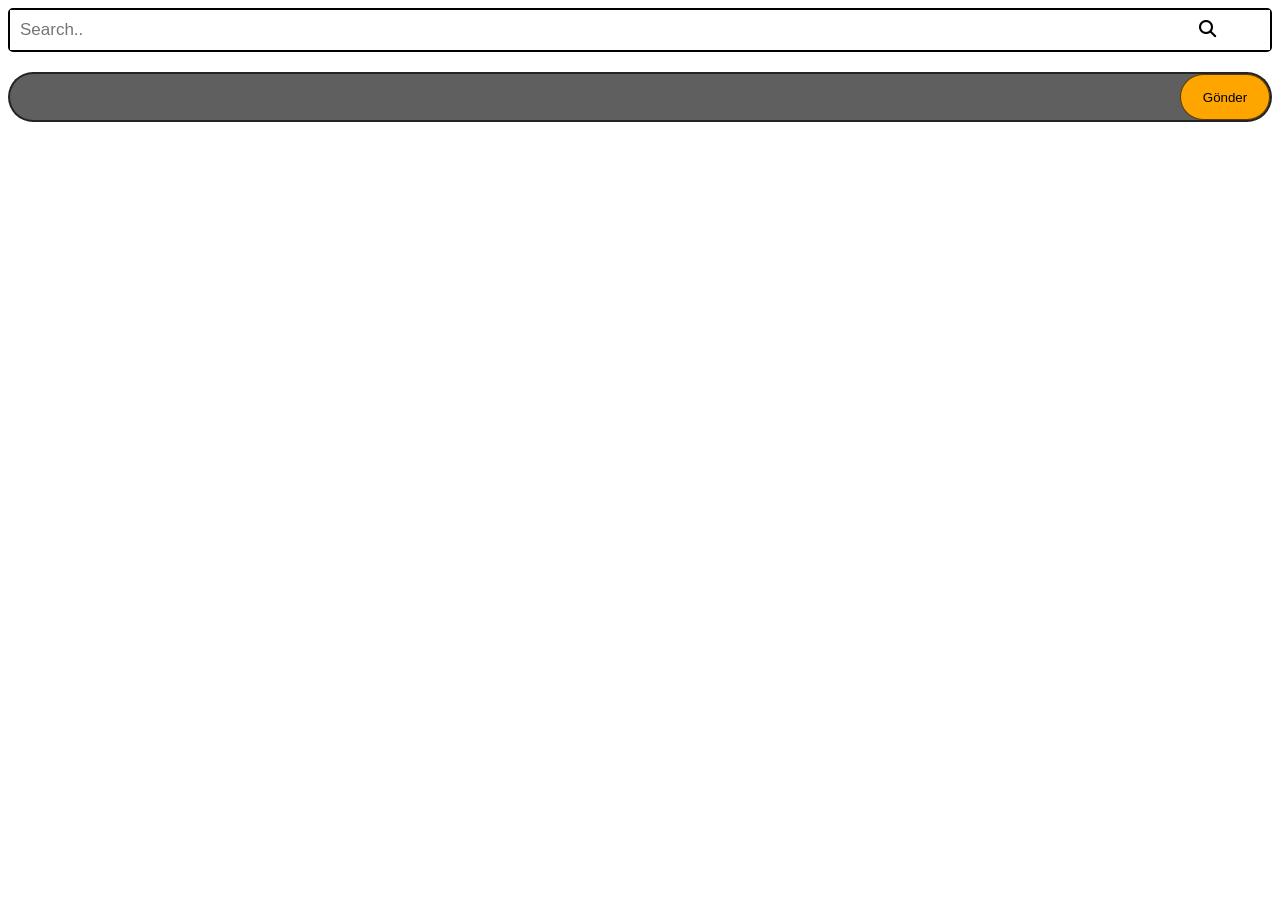
<file: Position2/index.html>
<!DOCTYPE html>
<html lang="en">
  <head>
    <meta charset="UTF-8" />
    <meta http-equiv="X-UA-Compatible" content="IE=edge" />
    <meta name="viewport" content="width=device-width, initial-scale=1.0" />
    <title>Position2</title>
    <link rel="stylesheet" href="./style.css" />
    <link
      rel="stylesheet"
      href="https://cdnjs.cloudflare.com/ajax/libs/font-awesome/6.1.2/css/all.min.css"
    />
  </head>
  <body>
    <div class="search">
      <input type="text" placeholder="Search.." name="search2" />
      <button type="submit"><i class="fa fa-search"></i></button>
    </div>

    <div class="submit">
      <button type="submit">Gönder</button>
    </div>
  </body>
</html>
</file>
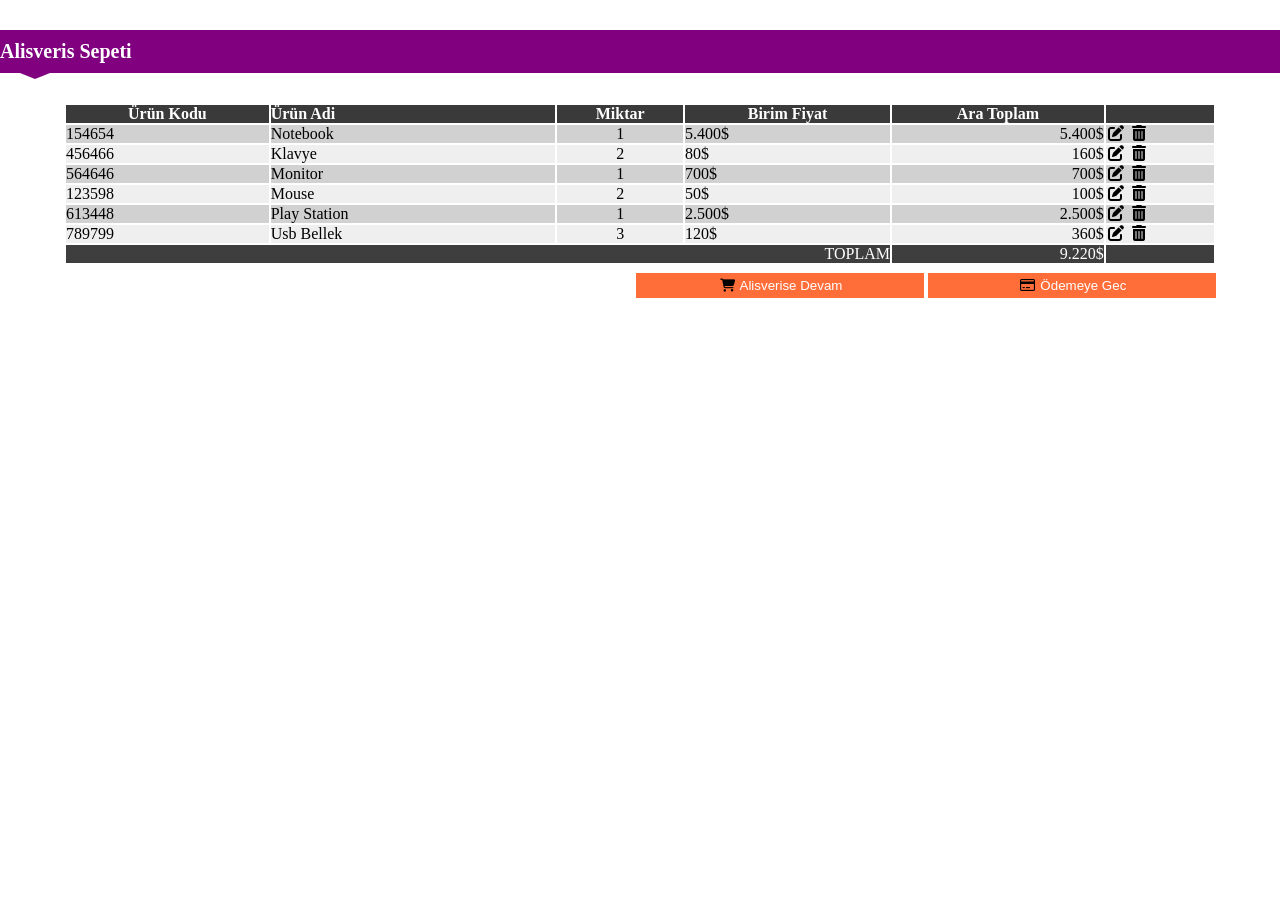
<file: Shopping Basket/index.html>
<!DOCTYPE html>
<html lang="en">
  <head>
    <meta charset="UTF-8" />
    <meta http-equiv="X-UA-Compatible" content="IE=edge" />
    <meta name="viewport" content="width=device-width, initial-scale=1.0" />
    <title>Alisveris sepetim</title>
    <link rel="stylesheet" href="style.css" />
    <link
      rel="stylesheet"
      href="https://cdnjs.cloudflare.com/ajax/libs/font-awesome/6.1.2/css/all.min.css"
    />
  </head>
  <body>
    <div class="container">
      <h1>Alisveris Sepeti</h1>

      <table class="liste">
        <tr>
          <th>Ürün Kodu</th>
          <th>Ürün Adi</th>
          <th>Miktar</th>
          <th>Birim Fiyat</th>
          <th>Ara Toplam</th>
          <th></th>
        </tr>

        <tr>
          <td>154654</td>
          <td>Notebook</td>
          <td>1</td>
          <td>5.400$</td>
          <td>5.400$</td>
          <td>
            <i class="fa-solid fa-pen-to-square"></i>
            <i class="fa-solid fa-trash-can"></i>
          </td>
        </tr>
        <tr>
          <td>456466</td>
          <td>Klavye</td>
          <td>2</td>
          <td>80$</td>
          <td>160$</td>
          <td>
            <i class="fa-solid fa-pen-to-square"></i>
            <i class="fa-solid fa-trash-can"></i>
          </td>
        </tr>
        <tr>
          <td>564646</td>
          <td>Monitor</td>
          <td>1</td>
          <td>700$</td>
          <td>700$</td>
          <td>
            <i class="fa-solid fa-pen-to-square"></i>
            <i class="fa-solid fa-trash-can"></i>
          </td>
        </tr>
        <tr>
          <td>123598</td>
          <td>Mouse</td>
          <td>2</td>
          <td>50$</td>
          <td>100$</td>
          <td>
            <i class="fa-solid fa-pen-to-square"></i>
            <i class="fa-solid fa-trash-can"></i>
          </td>
        </tr>
        <tr>
          <td>613448</td>
          <td>Play Station</td>
          <td>1</td>
          <td>2.500$</td>
          <td>2.500$</td>
          <td>
            <i class="fa-solid fa-pen-to-square"></i>
            <i class="fa-solid fa-trash-can"></i>
          </td>
        </tr>
        <tr>
          <td>789799</td>
          <td>Usb Bellek</td>
          <td>3</td>
          <td>120$</td>
          <td>360$</td>
          <td>
            <i class="fa-solid fa-pen-to-square"></i>
            <i class="fa-solid fa-trash-can"></i>
          </td>
        </tr>
        <tr>
          <td colspan="4">TOPLAM</td>
          <td>9.220$</td>
          <td></td>
        </tr>
      </table>
    
<div class="buttons-box">
    <button><i class="fa-solid fa-cart-shopping"></i> Alisverise Devam</button>
    <button><i class="fa-regular fa-credit-card"></i> Ödemeye Gec</button>
  </div>
</div>

</body>
</html>
</file>
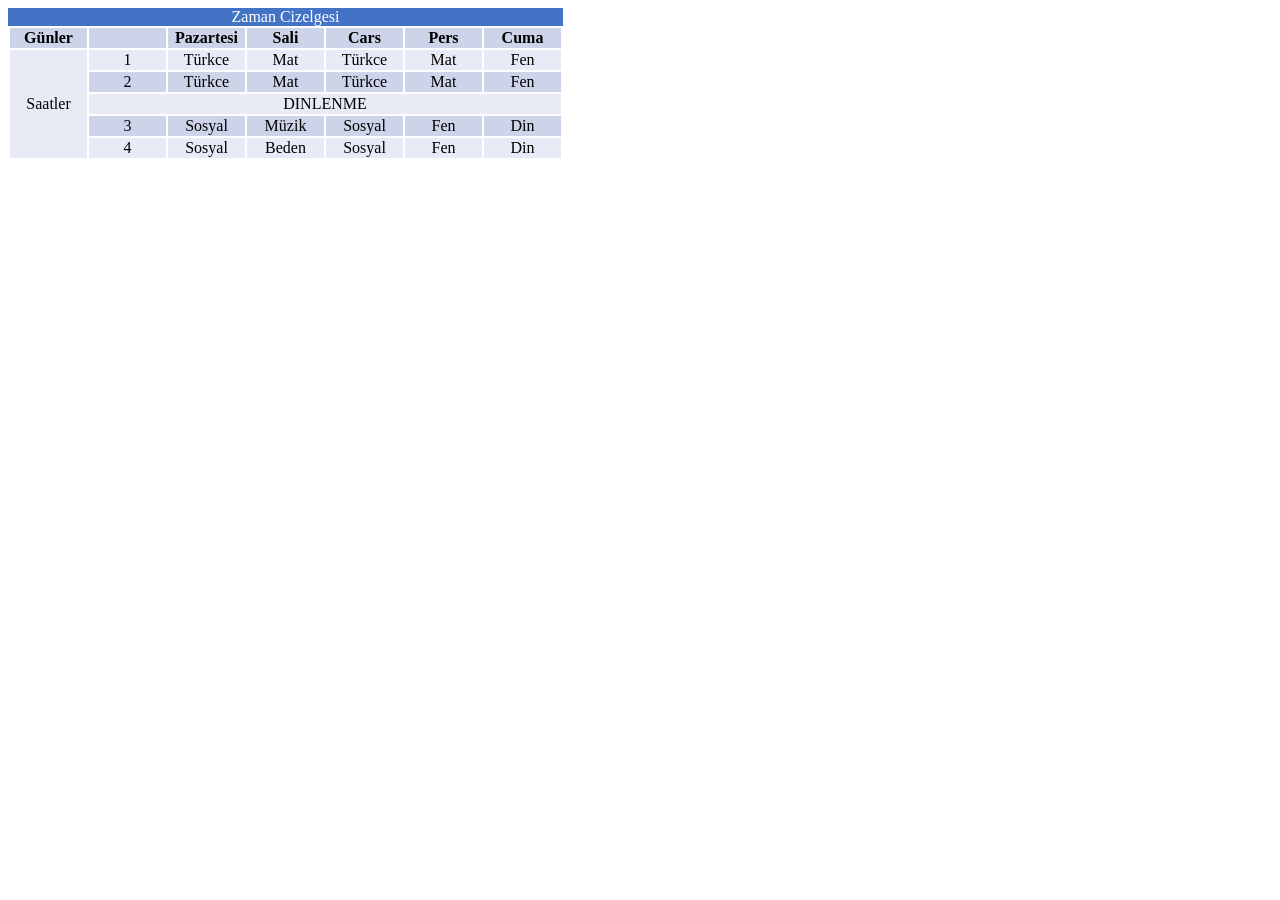
<file: Table/index.html>
<!DOCTYPE html>
<html lang="en">
<head>
    <meta charset="UTF-8">
    <meta http-equiv="X-UA-Compatible" content="IE=edge">
    <meta name="viewport" content="width=device-width, initial-scale=1.0">
    <title>Zaman Cizelgesi</title>
    <style> 
         td { min-width: 75px ; }
         body { text-align: center; }
    </style>
</head>
<body>

    <table>
        <caption style="background-color: #4473C5 ; color: white;">Zaman Cizelgesi</caption>
        <tr style="background-color:#CDD3E9;">
            <th colspan="2">Günler</th>
            <th class="num"></th>
            <th>Pazartesi</th>
            <th>Sali</th>
            <th>Cars</th>
            <th>Pers</th>
            <th>Cuma</th>
        </tr>
        <tr style="background-color:#E8EAF6 ;">
            <td  colspan="2" rowspan="5">Saatler</td>
            <td class="num">1</td>
            <td>Türkce</td>
            <td>Mat</td>
            <td>Türkce</td>
            <td>Mat</td>
            <td>Fen</td>
        </tr>
        <tr style="background-color:#CDD3E9;">
            
            <td class="num">2</td>
            <td>Türkce</td>
            <td>Mat</td>
            <td>Türkce</td>
            <td>Mat</td>
            <td>Fen</td>
        </tr>
        <tr style="background-color:#E8EAF6 ;"  >
            <td style="text-align: center ;" colspan="7">DINLENME</td>
            
        </tr>
        <tr style="background-color:#CDD3E9;">
            
            <td class="num">3</td>
            <td>Sosyal</td>
            <td>Müzik</td>
            <td>Sosyal</td>
            <td>Fen</td>
            <td>Din</td>
        </tr>
        <tr style="background-color:#E8EAF6 ;">
            
            <td class="num">4</td>
            <td>Sosyal</td>
            <td>Beden</td>
            <td>Sosyal</td>
            <td>Fen</td>
            <td>Din</td>
        </tr>

    </table>
    
</body>
</html>
</file>
<file: Bg-Monalisa/style.css>
* {
  margin: 0;
  padding: 0;
  box-sizing: border-box;
}



#main-header {
  background-color: rgb(137, 43, 226);
  height: 10vh;
  text-align: center;
  padding-top: 10px;
  font-family: "Alfa Slab One", cursive;
  color: cyan;
}

#navbar {
  background-color: rgb(255, 115, 0);
  height: 5vh;
   
 
}

#navbar ul {
  padding: 0;
  list-style: none;
  padding-top: 5px ;
}

#navbar li {
  display: inline;
}

#navbar a {
  color: #fff;
  text-decoration: none;
  font-size: 18px;
  padding-right: 15px;
  
}

.container2{
    display: flex;
    height: 75vh;
}

#main {
  
  background-image: url(./monalisa.jpeg);
  background-size: 80vw 75vh;
  background-position: center center;
  background-repeat: no-repeat;

  
  width: 80vw;
  background-color: aqua;
  
}

#sidebar {
  border: 5px solid red;
  background-color: yellow;
  border-radius: 5px;
  width: 20vw;
  
 
  
}

#main-footer{
	background-color: #333;
	color:#fff;
	text-align: center;
	padding: 20px;
	/* margin-top: 40px; */
    height: 10vh;
}
</file>
<file: Flex-transform/style.css>
*{
    margin: 0;
}

.container{
    display: flex;
    align-items: center;
    margin-top: 5px;
    height: 70px;
    /* border: 1px solid red; */
    
}
img{
    width: 50px;
   
   
}

.box{
    width: 100vw;
    height: 70px;
    display: flex;
    align-items: center;
}

.box1{

    background-color:lightblue;
    border: 1px solid black;
}

.box2{
    background-color: rgba(186, 244, 244, 0.6);
    border-radius: 5px;
    box-shadow: 1px 1px 5px gray;
    display: flex;
    justify-content: space-evenly;
    align-items: center;
    
    
}

.box2 a{
    text-decoration: none;
    color: black;
    transition: background-color 3s, color 3s;
    width: 50px;
    height: 40px;
    /* border: 1px solid red; */
    display: flex;
    justify-content: space-evenly;
    align-items: center;
   
    
}

.box2 a:hover{
    background-color:cornflowerblue;
    color: white;
}

.box3{
    background-color: cornflowerblue;
    border: 1px solid black;
    display: flex;
    justify-content: right;
    
}

.box3 i{
    font-size: 50px;
  margin: 3px;
 
  transition: font-size 0.5s;
  
}

.box3 i:hover{
    font-size: 100px;
}
</file>
<file: flexGridPROJECT/style.css>
* {
  margin: 0;
  box-sizing: border-box;
  /* border: 1px solid black; */
  color: white;
  font-size: 30px;
}

body {
  height: 100vh;
  display: flex;
  flex-direction: column;
  justify-content: space-evenly;
  background-color: rgb(70, 68, 68);
}

.container {
  margin: 0px 25px;
  /* border:5px solid yellow */
}

.row {
  display: flex;
  height: 100px;
}
.container:first-child {
  background-color: salmon;
  padding: 5px;
  height: 10vh;
}

.container:first-child .row {
  display: flex;
  justify-content: center;
  align-content: space-around;
  gap: 1%;
  border: none;
  height: 8vh;
}

.container:nth-child(2) {
  background-color: red;
  height: 25vh;
  display: flex;
  justify-content: center;
  align-items: center;
}
.container:nth-child(3) {
  background-color: greenyellow;
}
.container:nth-child(4) {
  
  margin-top: 50px;
  
}
.container:nth-child(5) {
  /* background-color: green; */
}

.container:nth-child(4) .row{
    display: flex;
    justify-content: space-around;
    /* border: 5px solid yellow; */
    
    
}

.container:nth-child(4) .row>*{
    margin: 0% 4%;
    background-color: goldenrod;

}

.container:nth-child(5) .row>*{
    background-color: green;
    margin:0% 1%
}


.col-4 {
  width: 33.333333%;
  display: flex;
  align-items: center;
  justify-content: center;
  background-color: greenyellow;
  border: 1px solid black;
}

.col-8 {
  width: 66.666667%;
  background-color: cornflowerblue;
  display: flex;

  align-items: center;
  justify-content: center;
  border: 1px solid black;
}

.col-3 {
  width: 25%;
  border: 1px solid black;
}

.col-6 {
  width: 50%;
  border: 1px solid black;
}

.col-12 {
  width: 100%;
  display: flex;

  align-items: center;
  justify-content: center;
  /* border: 1px solid black; */
}

.col-2 {
  
  
  width: 16.666667%;
  border: 1px solid black;
}
</file>
<file: Float/style.css>
* {
  margin: 0;
  padding: 0;
   /* box-sizing: border-box; */
}

.container {
  background-color: pink;
  padding: 10px;
  height: 100vh;
    width: 100vw;
}

.box {
  background-color: blueviolet;
  width: 50px;
  height: 50px;
  margin-top: 10px;
  margin-right: 10px;
}

.box1,
.box2,
.box3,
.box10 {
  float: left;
}

.box4,
.box5,
.box6,
.box8,
.box13,
.box15,
.box16,
.box17,
.box11{
    float: right;
}



.box7,
.box12,
.box14,
.box9{
    clear: left;
    float: left;
}
</file>
<file: Position-Practice/style.css>
body {
  font-family: "Nunito Sans", sans-serif;
}

.navbar-mor {
  background-color: rgba(180, 47, 180);
  height: 112px;
}

img {
  background-color: cyan;
  position: relative;
  top: 21px;
  left: 21px;
}

.menu a {
  color: white;
  text-decoration: none;
  font-size: 20px;
  font-weight: 800;
}

.menu a:hover {
  color: black;
}

.menu {
  color: white;
  /* background-color: lawngreen; */
  position: absolute;
  top: 50px;
  right: 40px;
}

.navbar-turuncu {
  background-color: orange;
  padding: 32px;
  text-align: center;
  position: sticky;
  top: 0;
}


.navbar-turuncu a{

    text-decoration: none;
    color: black;
    font-weight: 800;
    margin: 0 3rem;

}

.navbar-turuncu a:hover{
    color:white;
}


.slack{
    /* iconlar texler gibi still alir  */
background-color: red;
color: white;
width: 2rem;
height: 2rem;
text-align: center;
font-size: 24px;
padding: 3px;
border-radius: 50%;
position: fixed;
right: 16px;
bottom: 16px;
}
</file>
<file: Position1/style.css>
.nav1 {
  background-color: rgb(99, 99, 99);
  height: 30px;
  position: sticky;
  top: 0;
}

.nav1 p {
  color: white;
  font-size: 20px;
  font-weight: 600;
  position: relative;
  top: 1px;
  left: 10px;
}

.menu1 {
  color: white;
  position: absolute;
  top: 1px;
  right: 10px;
}

.menu1 a {
  color: white;
  text-decoration: none;
  font-size: 20px;
  font-weight: 600;
}

.menu1 a:hover {
  color: black;
}

.nav2 {
    background-color: rgba(128, 128, 128, 0.46);
    height: 70px;
     margin-top: -25px

}

.nav2 p{
    font-family: 'Kalam', cursive;
    font-size: 30px;
    padding: 10px;
   
 


}

.menu2{
    position: absolute;
    top: 60px;
  right: 10px;
    padding: 20px;
}

.menu2 a{
      text-decoration: none;
    color: black;
    font-weight: 800;
    
}

.menu2 a:hover {
  color: white;
}

.fa-whatsapp{
    position: fixed;
    bottom: 30px;
    right: 50px;
    background-color:green;
    color:white;
    border-radius: 50%;
}
</file>
<file: Position2/style.css>
* {
  box-sizing: border-box;
}

.search{
  border: 2px solid black;
  border-radius: 5px;
}

.search input[type=text] {
  padding: 10px;
  font-size: 17px;
  border: none;
  float: left;
  width: 80%;
  background: white;
}

.search button {
  float: right;
  width: 10%;
  padding: 10px;
  background-color: white;
  color: black;
  font-size: 17px;
  border: none;
  cursor: pointer;
}


.search::after {
  content: "";
  clear: both;
  display: table;
}

.submit{
  width: 100%;
  background-color: rgba(0, 0, 0, 0.626);
  height: 50px;
margin-top: 20px;
border: 2px solid rgba(0, 0, 0, 0.626);
border-radius: 50px;
}

.submit button{
  height: 46px;
  width: 90px;
  border: 1px solid rgba(0, 0, 0, 0.626) ;
  background-color: orange;
  border-radius: 50px ;
  float: right;

}
</file>
<file: Shopping Basket/style.css>
*{
    margin: 0;
    padding: 0;
}





h1{
  background-color:purple;
  float:left;
  padding:10px 20px;
  margin-top: 30px;
  margin-bottom: 30px;
  font-size:20px;
  position:relative;
  color: white;
  width: 100%;
}

h1:after{
  content: '';
  position:absolute;
  left: 30px;
  bottom:-9px;
  border-style: solid;
  border-top-width: 10px;
  border-right-width: 25px;
  border-left-width: 25px;
  border-top-color:  purple;
  border-right-color:  transparent;
  border-bottom-color:  transparent;
  border-left-color:  transparent;
}


.container{
    display: flex;
    flex-direction: column;
    justify-content: center;
    align-items: center;
    
  
    
}


table{
    width: 90%;
    /* text-align: center; */
    /* font-size: 12px; */
}

i{
    margin: 0px 2px;
    color: black;
}

th{
    background-color: rgba(0, 0, 0, 0.758);
    color: white;
}



.liste tr:nth-child(even){
    background-color: rgba(169, 169, 169, 0.529);
}

.liste tr:nth-child(odd){
    background-color: rgba(169, 169, 169, 0.192);
}

.liste tr:last-child {
background-color: rgba(0, 0, 0, 0.758);
color: white;
text-align: right;

}

.liste th:nth-child(2){
    width: 25%;
    text-align: left;
}

.liste td:nth-child(3){
    text-align: center;
}


.liste td:nth-child(5){
    text-align: right;
}

button{

    background-color: rgba(255, 68, 0, 0.779);
    width: 25%;
    height: 25px;
    margin-top: 8px;
    color: white;
    border: none;
    
}

.buttons-box{
    /* border: 1px solid black; */
    width: 90%;
    height: 40px;
    text-align: right;
}
</file>
